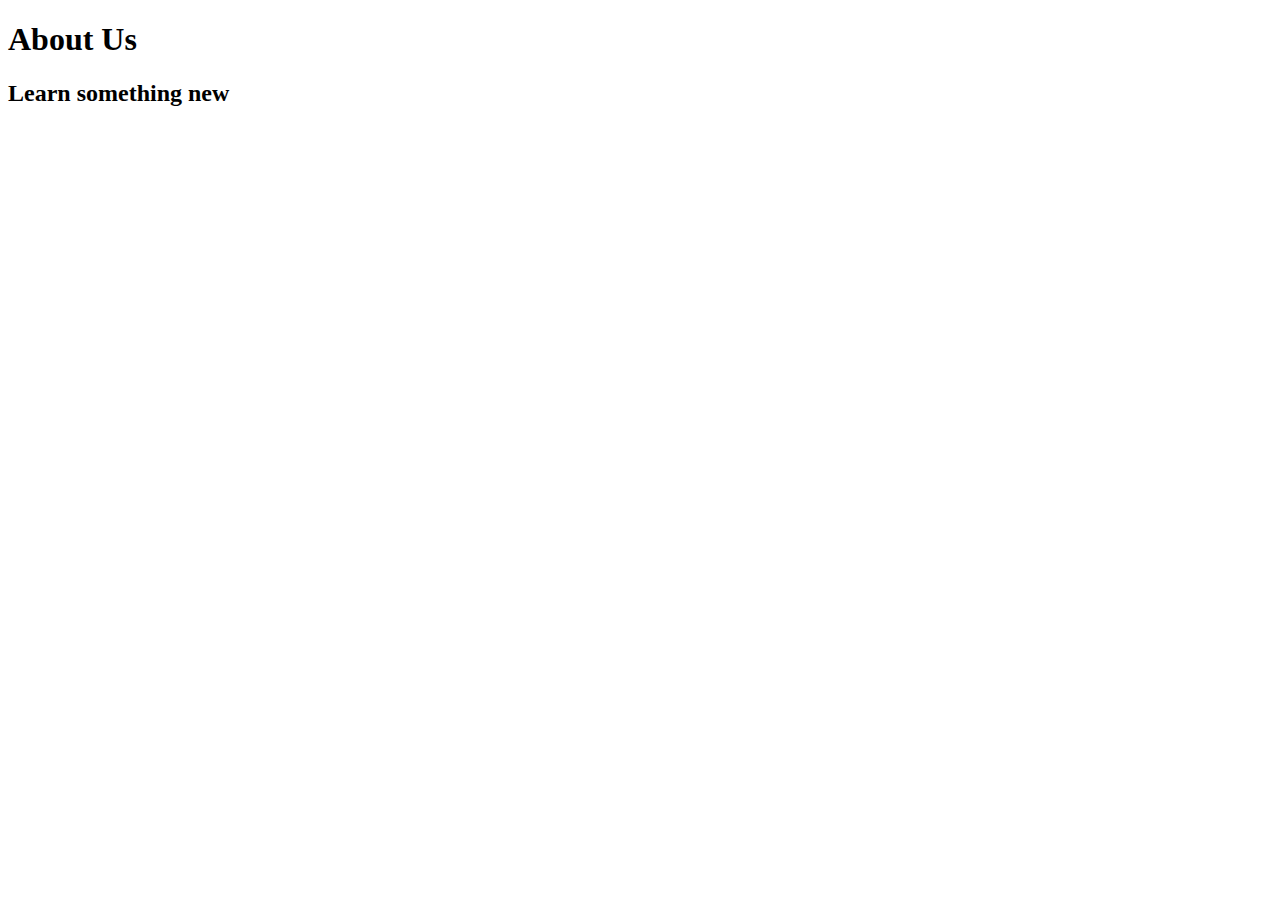
<file: about.html>
<!DOCTYPE html>
<html lang="en">
  <head>
    <meta charset="UTF-8" />
    <meta name="viewport" content="width=device-width, initial-scale=1.0" />
    <title>about</title>
  </head>
  <body>
    <h1>About Us</h1>
    <h2>Learn something new</h2>
  </body>
</html>
</file>
